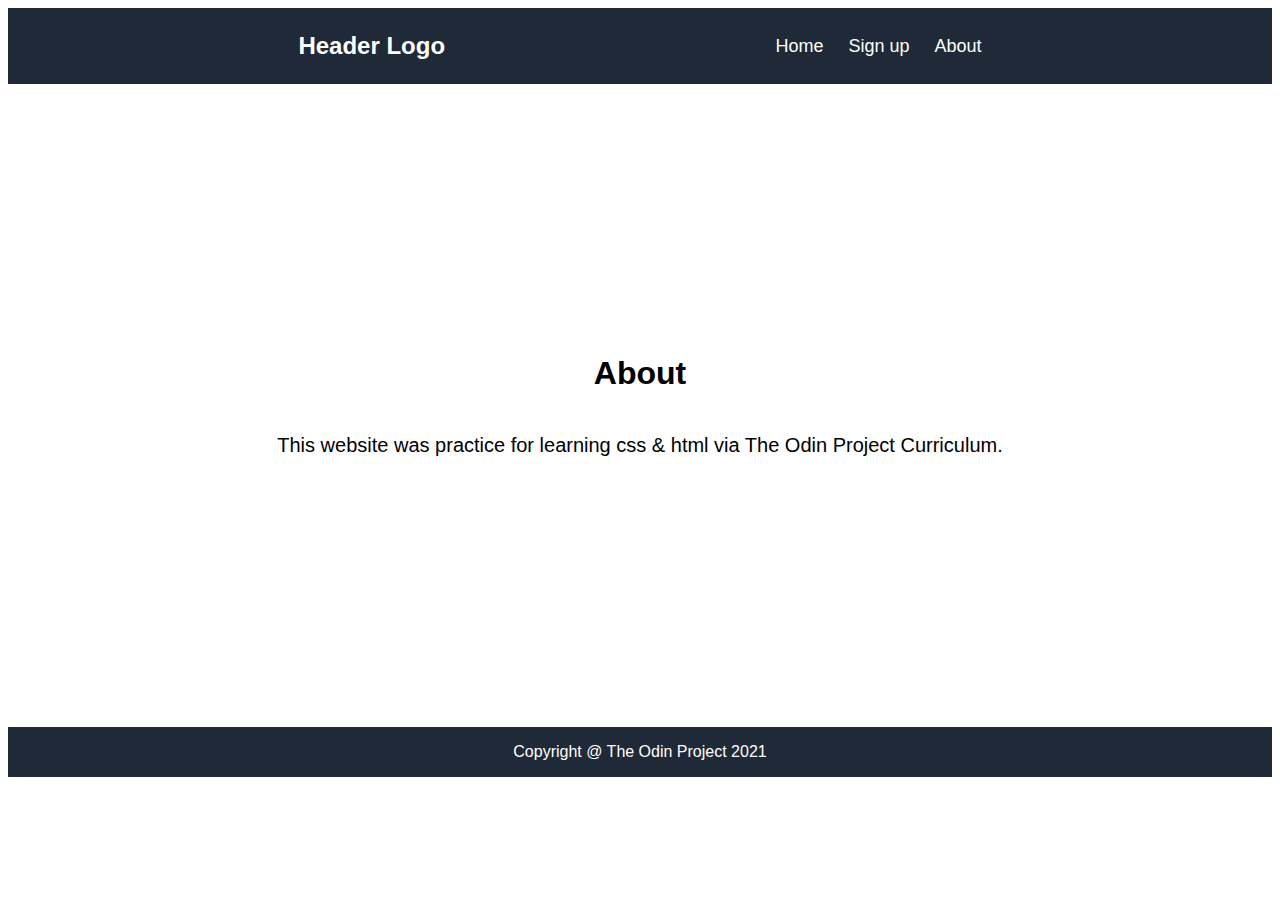
<file: docs/about.html>
<!DOCTYPE html>
<html lang="en">
<head>
    <meta charset="UTF-8">
    <meta name="viewport" content="width=device-width, initial-scale=1.0">
    <title>Document</title>
    <link rel="stylesheet" href="about.css">
</head>
    <header>
        
        <h3>Header Logo</h3>
  
        <ul>
            <li><a href="index.html">Home</a></li>
            <li><a href="signup.html">Sign up</a></li> 
            <li><a href="about.html">About</a></li> 
        </ul>
    
    </header>
   
    <div class = "aboutBox">
        <h1>About</h1>
        <p class = "aboutDesc">This website was practice for learning css & html via The Odin Project Curriculum.</p>
    </div>
    
    <footer class = "footerBox">
        <p>Copyright @ The Odin Project 2021</p>
    </footer>
<body>
    
</body>
</html>
</file>
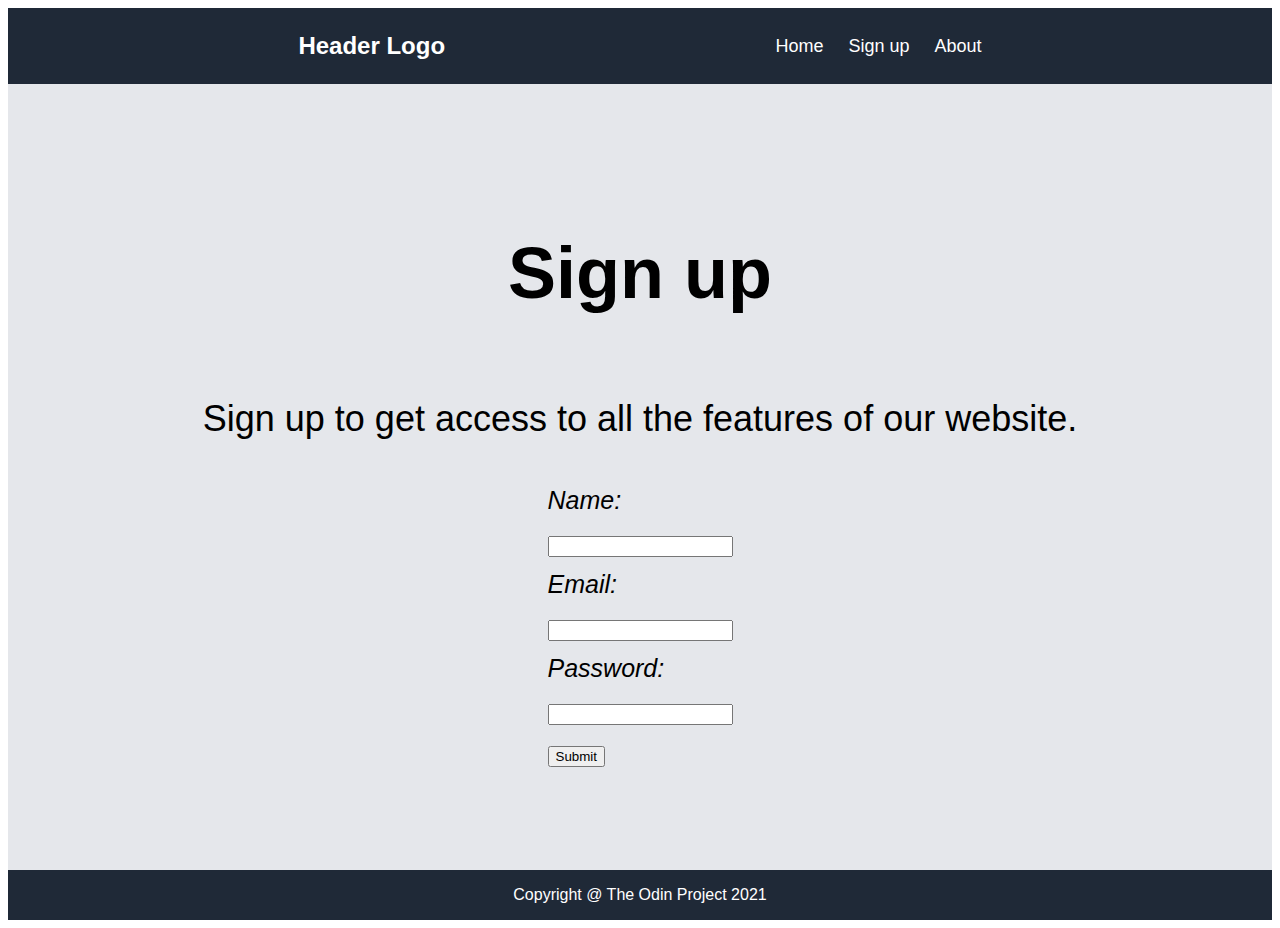
<file: docs/signup.html>
<!DOCTYPE html>
<html lang="en">
<head>
    <meta charset="UTF-8">
    <meta name="viewport" content="width=device-width, initial-scale=1.0">
    <title>Document</title>
    <link rel="stylesheet" href="styles.css">
</head>
    <header>
        
        <h3>Header Logo</h3>
  
        <ul>
            <li><a href="index.html">Home</a></li>
            <li><a href="signup.html">Sign up</a></li> 
            <li><a href="about.html">About</a></li> 
        </ul>
    
    </header>
    
    <div class = "containerThree">
        <h1 class = "signHeader">Sign up</h1>
        <p>Sign up to get access to all the features of our website.</p>
        <form action="">
            <label for="name">Name:</label><br>
            <input type="text" id="name" name="name"><br>
            <label for="email">Email:</label><br>
            <input type="text" id="email" name="email"><br>
            <label for="password">Password:</label><br>
            <input type="password" id="password" name="password"><br>
            <input type="submit" value="Submit">
        </form>
    </div>

    <footer class = "footerBox">
        <p>Copyright @ The Odin Project 2021</p>
    </footer>
<body>
    
</body>
</html>
</file>
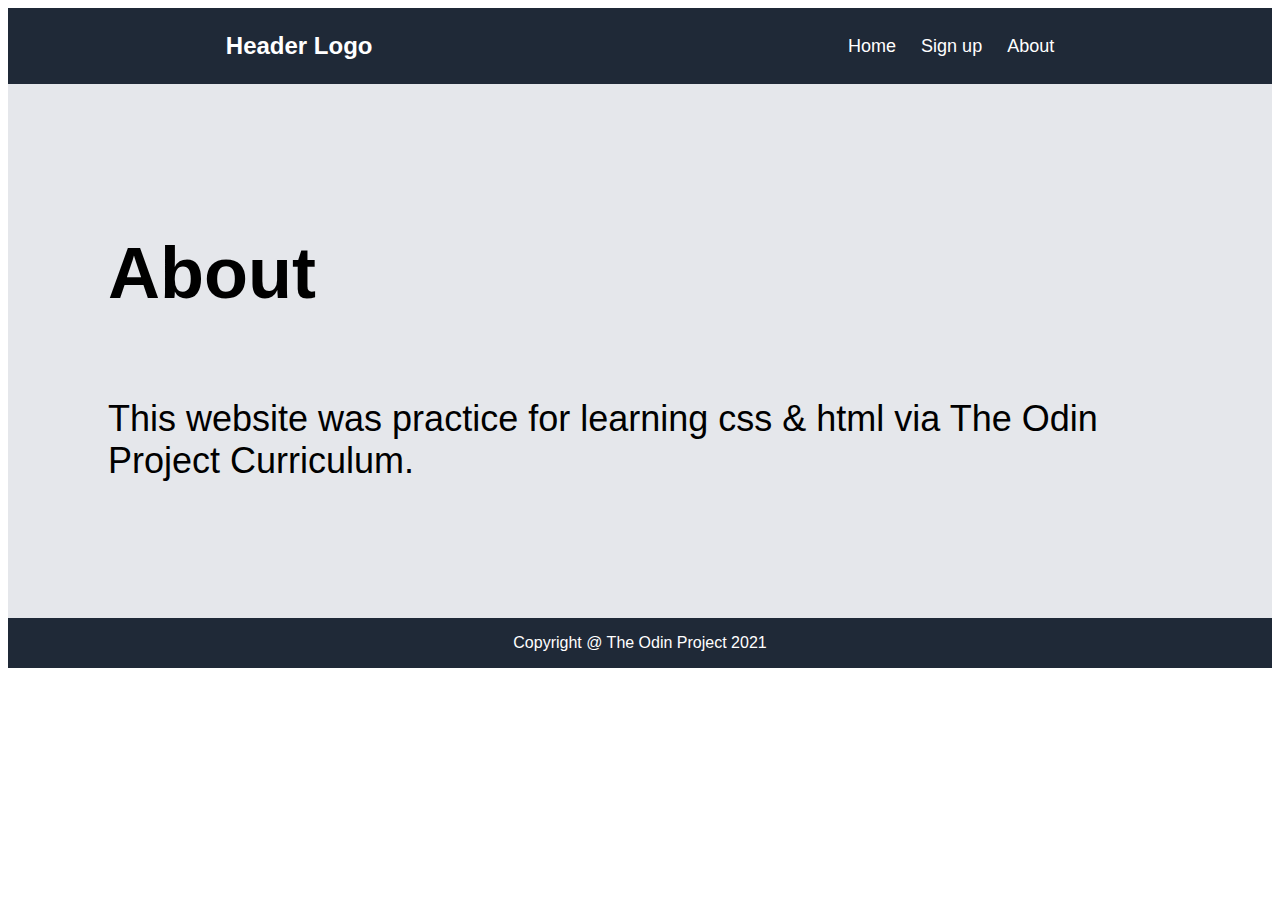
<file: pages/about.html>
<!DOCTYPE html>
<html lang="en">
<head>
    <meta charset="UTF-8">
    <meta name="viewport" content="width=device-width, initial-scale=1.0">
    <title>Document</title>
    <link rel="stylesheet" href="../stylesheets/styles.css">
</head>
    <header>
        
        <h3>Header Logo</h3>
  
        <ul>
            <li><a href="index.html">Home</a></li>
            <li><a href="signup.html">Sign up</a></li> 
            <li><a href="about.html">About</a></li> 
        </ul>
    
    </header>
   
    <div class = "containerThree">
        <h1>About</h1>
        <p>This website was practice for learning css & html via The Odin Project Curriculum.</p>
    </div>
    
    <footer class = "footerBox">
        <p>Copyright @ The Odin Project 2021</p>
    </footer>
<body>
    
</body>
</html>
</file>
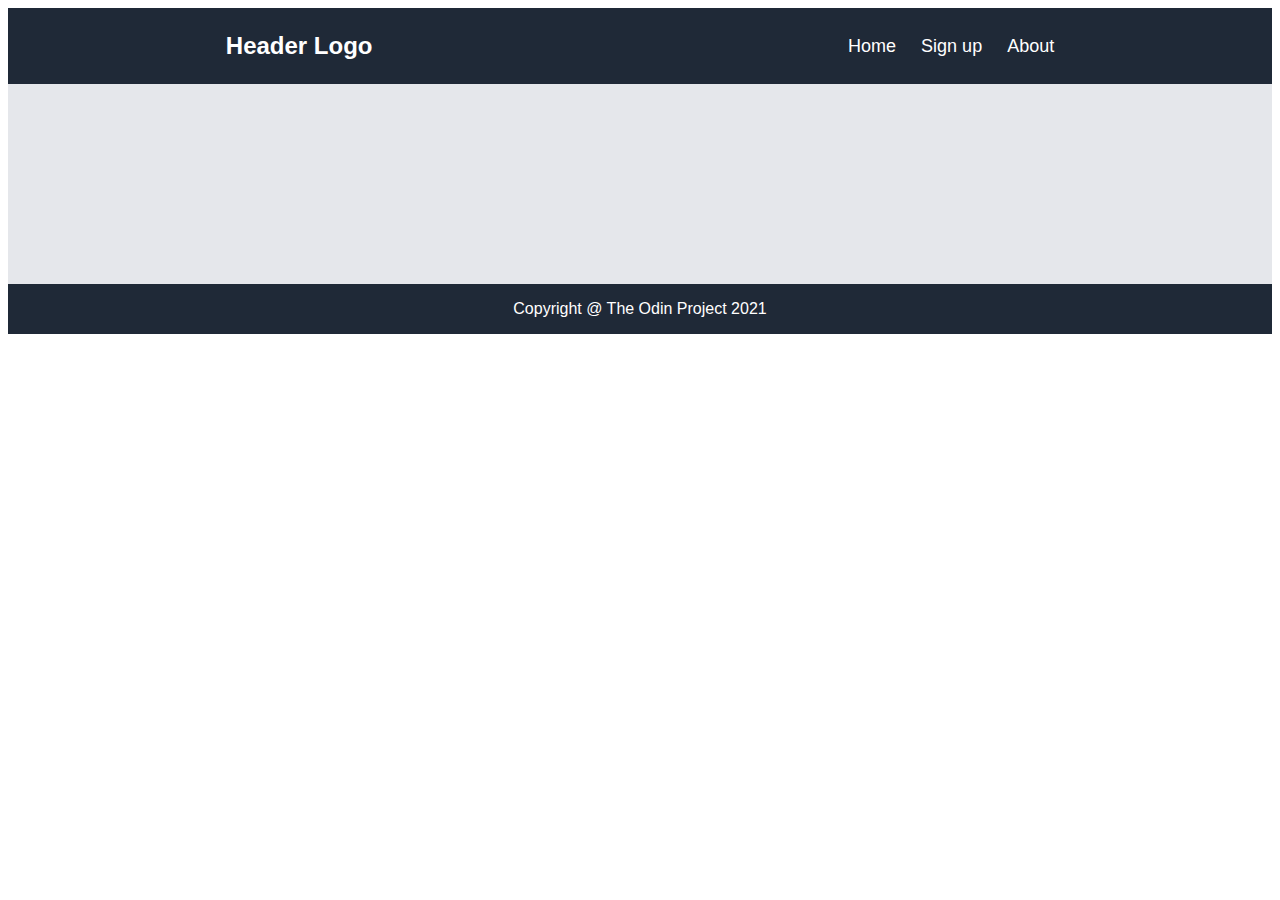
<file: pages/signup.html>
<!DOCTYPE html>
<html lang="en">
<head>
    <meta charset="UTF-8">
    <meta name="viewport" content="width=device-width, initial-scale=1.0">
    <title>Document</title>
    <link rel="stylesheet" href="../stylesheets/styles.css">
</head>
    <header>
        
        <h3>Header Logo</h3>
  
        <ul>
            <li><a href="index.html">Home</a></li>
            <li><a href="signup.html">Sign up</a></li> 
            <li><a href="about.html">About</a></li> 
        </ul>
    
    </header>
    
    <div class = "containerThree">

    </div>

    <footer class = "footerBox">
        <p>Copyright @ The Odin Project 2021</p>
    </footer>
<body>
    
</body>
</html>
</file>
<file: docs/about.css>
.aboutBox {
    display: flex;
    flex-direction: column;
    padding: 250px;
}

.footerBox {
    display: flex;
    justify-content: center;
    background-color: #1f2937;
    color: white;

}

.aboutDesc {
    font-size: 20px;
}

header {
    display: flex;
    background-color: #1f2937;
    color: white;
    font-family: 'Roboto', sans-serif;
    align-items: center;
    justify-content: space-evenly;
}

h1 {
    align-self: center;
    font-family: 'Roboto', sans-serif;
}

h3 {
    font-size: 24px;
    font-family: 'Roboto', sans-serif;
}

ul {
    display: flex;
    width: fit-content;
    height: 20px;
    gap: 25px;
}

li {
    list-style-type: none;
}

a {
    text-decoration: none;
    color: white;
    font-size: 18px;
    font-family: 'Roboto', sans-serif;
}

p {
    text-align: center;
    font-family: 'Roboto', sans-serif;

}
</file>
<file: docs/styles.css>
/* flexbox main-container one */
.container {
    display: flex;
    align-items: center;
    justify-content: space-around;
    padding-bottom: 100px;
    padding-top: 75px;
    background-color: #1f2937;
    color: white;
    font-family: 'Roboto', sans-serif;
    
}

/* flexbox main-container two */
.containerTwo {
    display: flex;
    justify-content: space-evenly;
    font-family: 'Roboto', sans-serif;
}

/* flexbox main-container three */
.containerThree {
    display: flex;
    flex-direction: column;
    justify-content: center;
    align-items: center;
    background-color: #e5e7eb;
    font-size: 36px;
    padding: 100px;
    font-family: 'Roboto', sans-serif;
}

/* flexbox main-container four */
.containerFour {
    display: flex;
    justify-content: center;
    background-color: white;
    color: white;
    padding: 100px;
    font-family: 'Roboto', sans-serif;
    
}

/*                   */
.siteDescription {
    display: flex;
    flex-direction: column;
    height: fit-content;
    width: 400px;
    
}

/*                   */
.headerOne {
    display:flex;
    font-size: 48px;
    font-weight: 900;
    width: fit-content;
}

/*                   */
.descriptPara {
    display:flex;
    width: fit-content;
}

/*                   */
.descriptImage {
    display:flex;
    width: 500px;
    height: 250px;
    
}

/*                   */
.signUpButton {
    width: 100px;
    height: 35px;
    background-color: #3882f6;
    border-radius: 5px;
    color: white;
        
}

/*                   */
.subImage {
    display: flex;
    width: 150px;
    height: 150px;
    border: solid #3882f6;
    border-radius: 10%;

}

/*                   */
.imgTxt1 {
    display: flex;
    flex-direction: column;
    align-items: center;
}

/*                   */
.imgPara {
    display: flex;
    width: 150px;
    height: 150px;
    
}

/* styling for txt found under set of four smaller images. */
.picTxt {
    display: flex;
    font-style: italic;
    text-align: center;
}


.quote {
    display: flex;
    font-style: italic;
    font-weight: lighter;
    width: 670px;
}


.qouteSign {
    display: flex;
    width: fit-content;
    height: fit-content;
    align-self: center;
    padding-left: 500px;
    
}


.leftCall{
    display: flex;
    flex-direction: column;
    width: 1000px;
    background-color: #3882f6;
    border-radius: 25px;
    padding-left: inherit;
    padding-right: inherit;

}

/* footer flexbox */
.footerBox {
    display: flex;
    justify-content: center;
    background-color: #1f2937;
    color: white;
}


label {
    font-style: italic;
    font-size: 25px;
}

/*                   */
h3 {
    display: flex;
    width: fit-content;
    height: fit-content;
    font-size: 24px;

}

/*                   */
h2 {
    display: flex;
    justify-content: center;
    height: 75px;
    font-size: 36px;
    font-weight: 900;
    
}

h1 {
    font-family: 'Roboto', sans-serif;
}

/* Styling for header flexbox */
header {
    display: flex;
    background-color: #1f2937;
    color: white;
    font-family: 'Roboto', sans-serif;
    align-items: center;
    justify-content: space-evenly;
}

/*                   */
ul {
    display: flex;
    width: fit-content;
    height: 20px;
    gap: 25px;

}

/* styling for the header links */
a {
    display: flex;
    text-decoration: none;
    width: fit-content;
    height: fit-content;
    font-size: 18px;
    color: white;
    font-family: 'Roboto', sans-serif;
    
}

/* Removes underline from header links */
li {
    list-style-type: none;

}

p {
    width: fit-content;
    font-family: 'Roboto', sans-serif;
}

label {
    font-family: 'Roboto', sans-serif;
}
</file>
<file: stylesheets/styles.css>
/* flexbox main-container one */
.container {
    display: flex;
    align-items: center;
    justify-content: space-around;
    padding-bottom: 100px;
    padding-top: 75px;
    background-color: #1f2937;
    color: white;
    font-family: 'Roboto', sans-serif;
    
}

/* flexbox main-container two */
.containerTwo {
    display: flex;
    justify-content: space-around;
    font-family: 'Roboto', sans-serif;
}

/* flexbox main-container three */
.containerThree {
    display: flex;
    flex-direction: column;
    justify-content: center;
    background-color: #e5e7eb;
    font-size: 36px;
    padding: 100px;
    font-family: 'Roboto', sans-serif;
}

/* flexbox main-container four */
.containerFour {
    display: flex;
    justify-content: center;
    background-color: white;
    color: white;
    padding: 100px;
    font-family: 'Roboto', sans-serif;
    
}

/*                   */
.siteDescription {
    display: flex;
    flex-direction: column;
    height: fit-content;
    width: 400px;
    
}

/*                   */
.headerOne {
    display:flex;
    font-size: 48px;
    font-weight: 900;
    width: fit-content;
}

/*                   */
.descriptPara {
    display:flex;
    width: fit-content;
}

/*                   */
.descriptImage {
    display:flex;
    width: 500px;
    height: 250px;
    
}

/*                   */
.signUpButton {
    width: 100px;
    height: 35px;
    background-color: #3882f6;
    border-radius: 5px;
    color: white;
        
}

/*                   */
.subImage {
    display: flex;
    width: 150px;
    height: 150px;
    border: solid #3882f6;
    border-radius: 10%;

}

/*                   */
.imgTxt1 {
    display: flex;
    flex-direction: column;
    align-items: center;
}

/*                   */
.imgPara {
    display: flex;
    width: 150px;
    height: 150px;
    
}

/* styling for txt found under set of four smaller images. */
.picTxt {
    display: flex;
    font-style: italic;
    text-align: center;
}


.quote {
    display: flex;
    font-style: italic;
    font-weight: lighter;
}


.qouteSign {
    display: flex;
    width: fit-content;
    height: fit-content;
    align-self: end;
}


.leftCall{
    display: flex;
    flex-direction: column;
    width: 1000px;
    background-color: #3882f6;
    border-radius: 25px;
    padding-left: inherit;
    padding-right: inherit;

}

/* footer flexbox */
.footerBox {
    display: flex;
    justify-content: center;
    background-color: #1f2937;
    color: white;
}

/*                   */
h3 {
    display: flex;
    width: fit-content;
    height: fit-content;
    font-size: 24px;

}

/*                   */
h2 {
    display: flex;
    justify-content: center;
    height: 75px;
    font-size: 36px;
    font-weight: 900;
    
}

h1 {
    font-family: 'Roboto', sans-serif;
}

/* Styling for header flexbox */
header {
    display: flex;
    background-color: #1f2937;
    color: white;
    font-family: 'Roboto', sans-serif;
    align-items: center;
    justify-content: space-around;
}

/*                   */
ul {
    display: flex;
    width: fit-content;
    height: 20px;
    gap: 25px;

}

/* styling for the header links */
a {
    display: flex;
    text-decoration: none;
    width: fit-content;
    height: fit-content;
    font-size: 18px;
    color: white;
    font-family: 'Roboto', sans-serif;
    
}

/* Removes underline from header links */
li {
    list-style-type: none;

}

p {
    width: fit-content;
    font-family: 'Roboto', sans-serif;
}

label {
    font-family: 'Roboto', sans-serif;
}
</file>
